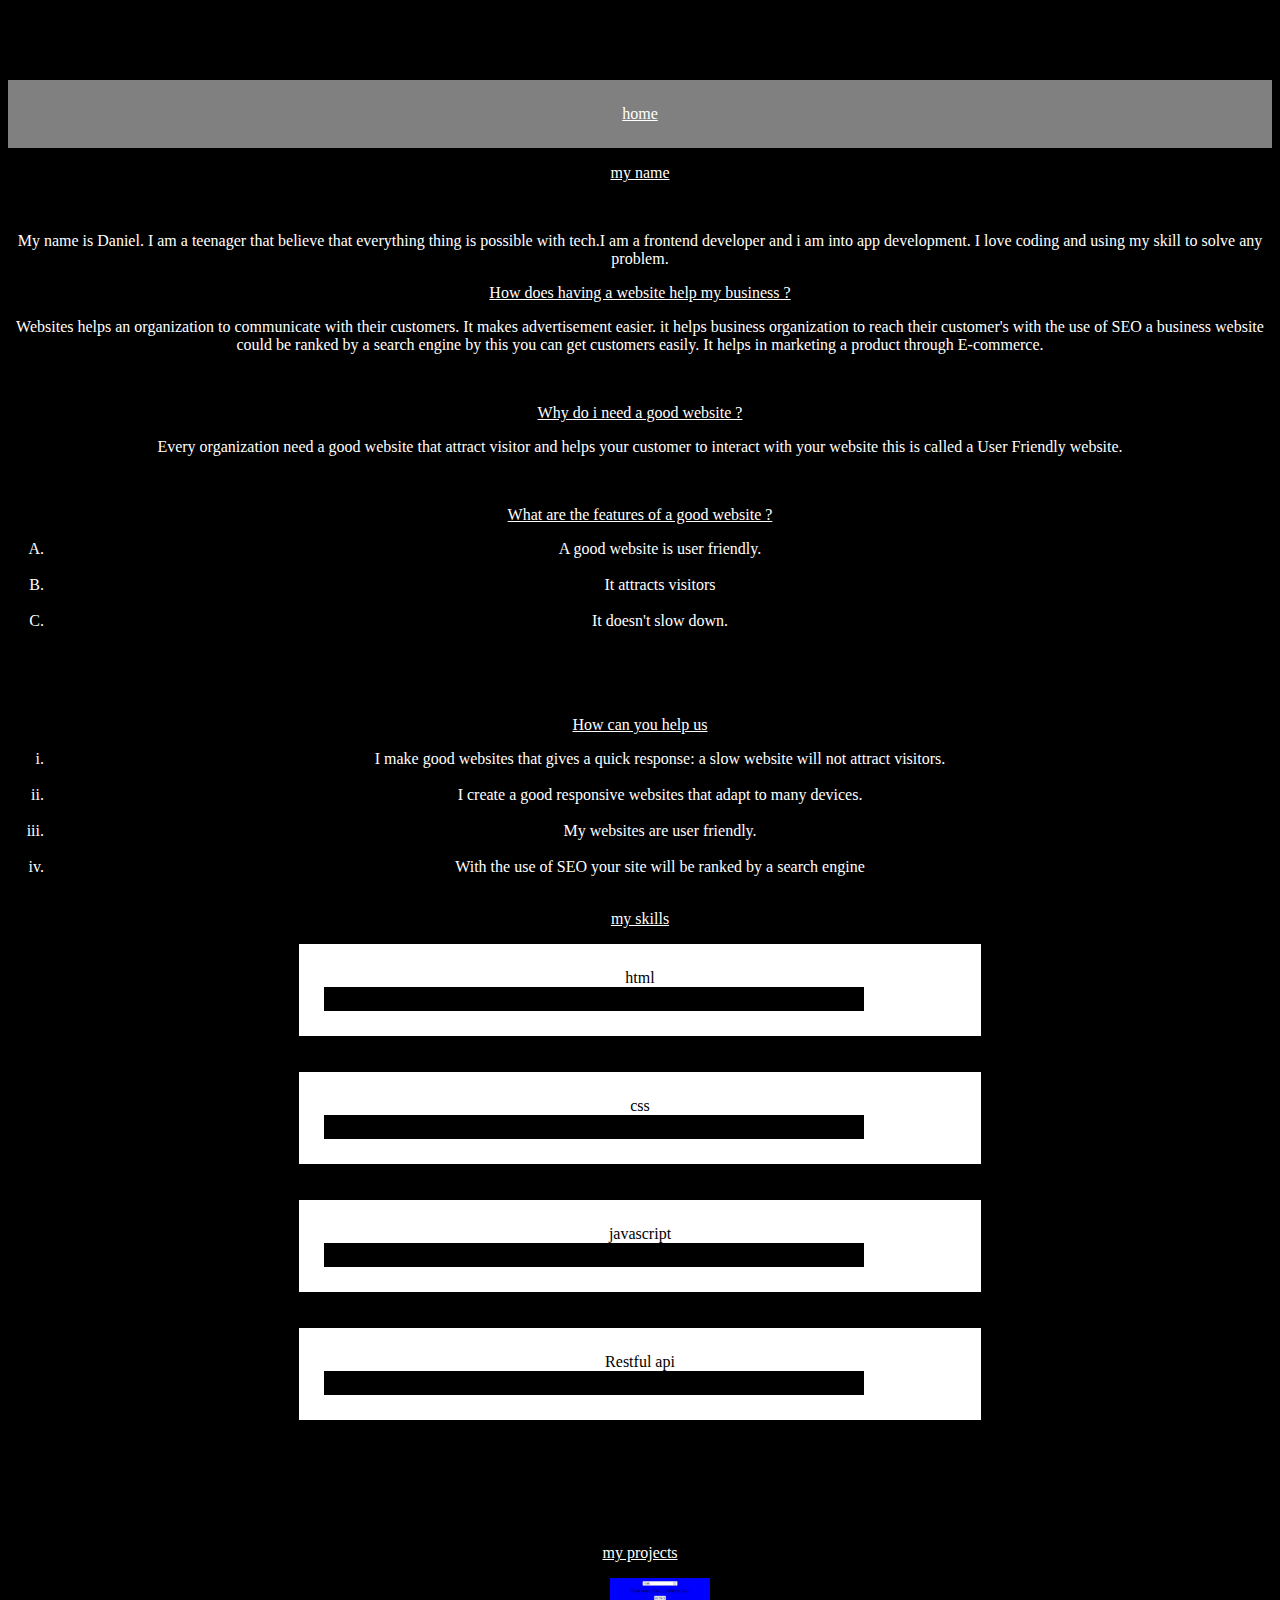
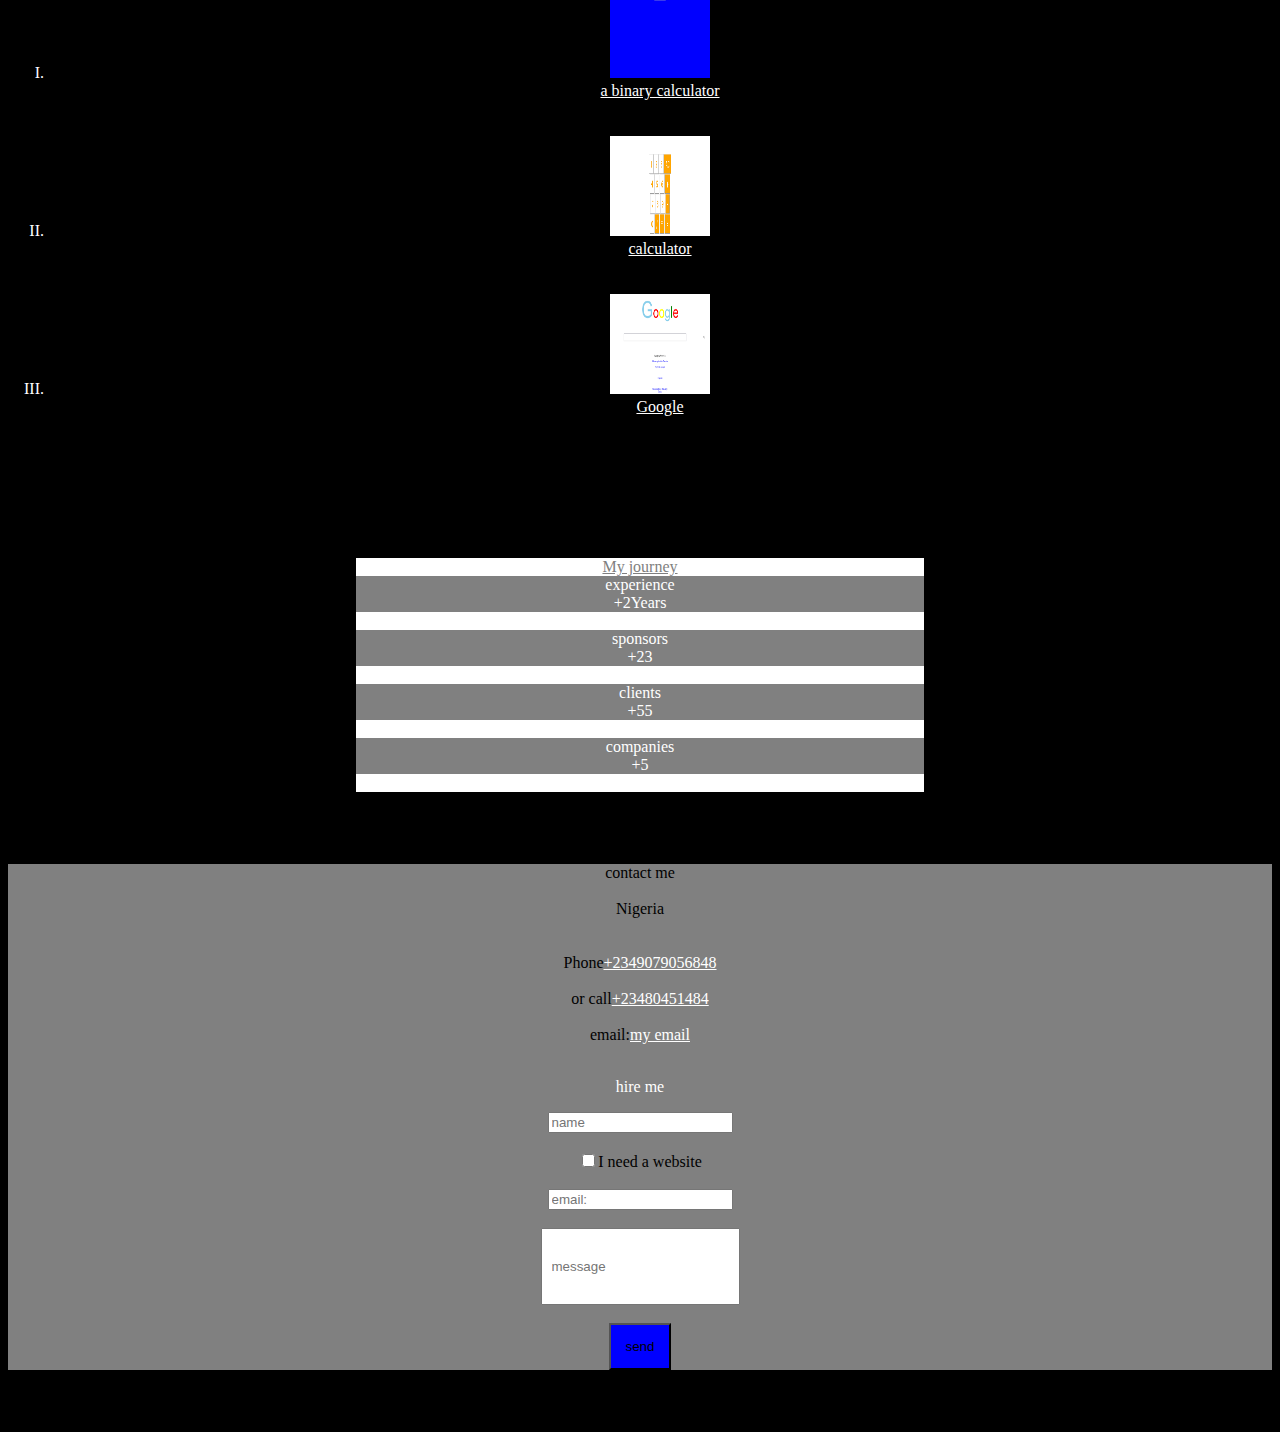
<file: index.html>
<!DOCTYPE html>
<html>
<head>
	<link rel="stylesheet" type="text/css" href="daniel.css">
	<link rel="icon" type="image" href="icon.png">
	<meta name="viewport" content="width=device-width , initial-scale=1.0">
	<title>Hire a web developer</title>
</head>
<body bgcolor="black">
<h1>My portfolio</h1>
<div class="nav">
	<a href="#container">home</a></div>
<div class="introduction">
	<p class="p">my name</p><br>
	<p>My name is Daniel. I am a teenager that believe that everything thing is possible with tech.I am a frontend developer and i am into app development. I love coding and using my skill to solve any problem.
</p>
     <p class="i">How does having a website help my business ?</p>
     <p>Websites helps an organization to communicate with their customers. It makes advertisement easier. it helps business organization to reach their customer's with the use of SEO a business website could be ranked by a search engine by this you can get customers easily. 
     It helps in marketing a product through E-commerce. </p><br>
     <p class="i">Why do i need a good website ?</p>
     <p>Every organization need a good website that attract visitor and helps your customer to interact with your website this is called a User Friendly website.</p><br>

	<p class="i">What are the features of a good website ?</p>
	<p><div class="container">
		<ol type="A">
		<li>A good website is user friendly.</li><br>
		<li>It attracts visitors </li><br>	
		<li>It doesn't slow down.</li><br>
		</ol></div>
	</p><br><br>
<p class="i"> How can you help us</p>
<div class="container">
<p><ol type="i">
	<li>I make good websites that gives a quick response: a slow website will not attract visitors. </li><br>
<li> I create a good responsive websites that adapt to many devices.</li><br>
<li>My websites are user friendly.</li><br>
<li>With the use of SEO your site will be ranked by a search engine</li><br>
</ol></p></div>
</div>
<p class="p"> my skills</p>
<div class="bar">html<div class="progress"></div></div><br><br>
<div class="bar">css<div class="progress"></div></div><br><br>
<div class="bar">javascript<div class="progress"></div></div><br><br>
<div class="bar">Restful api<div class="progress"></div></div><br><br><br><br><br><br>
<p class="p">my projects</p>
<div  class="container"><ol type="I">
<li><a  href="daniel.html" ><img src="binary.png" height="100px" width="100px"><br> a binary calculator</a></li><br><br>
<li><a href="calculator.html"><img src="calculator.png" height="100px" width="100px"><br>calculator</li></a><br><br>
<li><a href="google.html"><img src="google.png" height="100px" width="100px"><br>Google</li></a><br>
</ol></div><br><br>
<br><br><br><br>

<div class="myskill">My journey<div class="mykill">
experience<br>+2Years	
</div><br>
<div class="mykill">
sponsors<br>+23	
</div>
<br><div class="mykill">
clients<br>+55	
</div><br>

<div class="mykill">
companies<br>+5	
</div><br>


</div><br><br><br><br>

<div class="downav">
	contact me <br>
	<br>Nigeria<br><br>
	<br>Phone<a href=tel:+2349079056848>+2349079056848</a><br><br>
	or call<a href="tel:+23480451484">+23480451484</a><br>
	<br>email:<a href="https://www.blessingnvene412@gmail.com">my email</a><br><br>
	<p>hire me</p>
	<form name="form" 
	action="https://www.blessingnvene412@gmail.com"
	onsubmit="return check()" 
	method="post">
		<input type="text" placeholder="name" name="name"><br><br>
		<input type="checkbox" >I need a website<br><br>
		<input type="email" placeholder="email:" name="email"><br><br>
		<input type="text" placeholder="message" style="padding: 29px 9px;" id="text" name="text"><br><br>
		<input type="submit" value="send" style="padding: 14px 15px; background-color: blue;">
	</form>
	  
</div><br><br><br>

	<script type="text/javascript">
		function check(){
		let name=document.forms["form"]["name"].value;
		let email=document.forms["form"]["email"].value;
		let text=document.forms["form"]["text"].value;

		
		if (name=="" && email=="" && text=="") {
			event.preventDefault()
			alert("Error: the form is empty")

		}
if (name=="" || email=="" || text=="") {
			event.preventDefault()
			alert("Error: an empty field")

		}

		}
	</script>

</body>
</html>
</file>
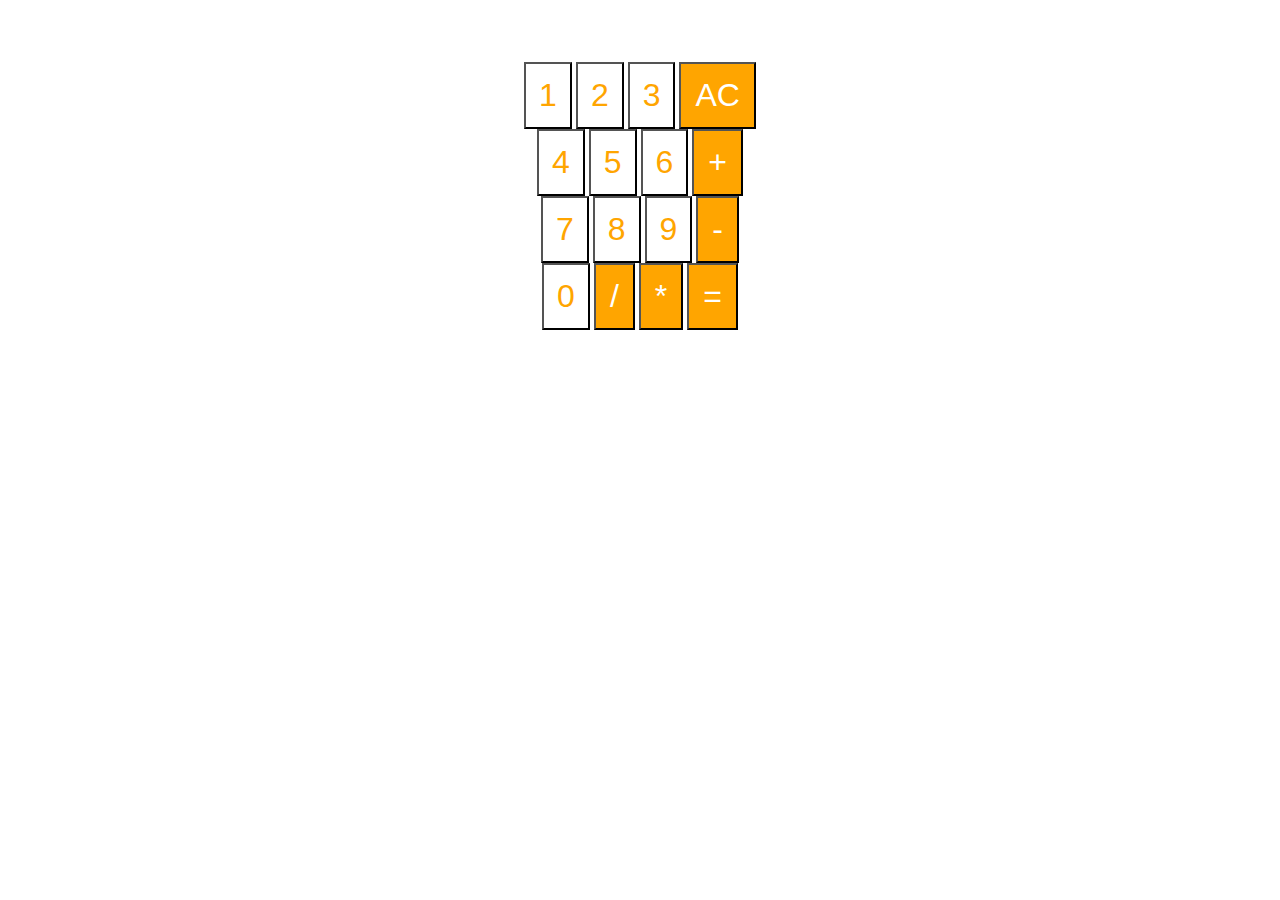
<file: calculator.html>
<!DOCTYPE html>
<html>
<head>
	<title>calculator</title>
	<meta name="viewport" content="width=device-width initial scale=1.0">
<style type="text/css">
	#btn{
		color: orange;
		background-color: white;
		padding: 13px;
		font-size: 32px;


}
#btn1{
	color:white;
	background-color: orange;
	padding:13px 14px;
	font-size: 32px ;
}
.class1{
	background-color:white;
	color:orange; 
}
.class2{
	background-color: orange;
	color: white;
}
body{
	object-position: center;
	align-content: center;
}
#screen{
	border:2px black;
	text-align: center;
	font-size: 32px;
}
.functions{
	margin: auto;
	margin-right: auto;
	margin-left: auto;
	text-align: center;
}
</style>
</head>
<body>
	<br><div id="screen"></div><br>
	<div class="functions"><br><button id="btn" onclick="one()" >1</button>
	<button id="btn" onclick="two()">2</button>
	<button id="btn" onclick="three()">3</button>
	<button id="btn1" onclick="AC()">AC</button><br>
<button id="btn" onclick="four()">4</button>
<button id="btn" onclick="five()">5</button>
<button id="btn" onclick="six()">6</button>
<button id="btn1" onclick="plus()">+</button><br>
<button id="btn" onclick="seven()">7</button>
<button id="btn" onclick="eight()" >8</button>
<button id="btn" onclick="nine()">9</button>
<button id="btn1" onclick="minus()" >-</button><br>
<button id="btn" onclick="zero()">0</button>
<button id="btn1" onclick="divide()">/</button>
<button id="btn1" onclick="multiply()">*</button>
<button id="btn1" onclick="equal()">=</button>
</div>
<script type="text/javascript">
	let screen=document.getElementById('screen');
	function one(){
		screen.innerHTML+=1;
	}
	function two(){
		screen.innerHTML+=2;
	}
	function three(){
		screen.innerHTML+=3;
	}
	function four(){
		screen.innerHTML+=4;
	}
	function five(){
		screen.innerHTML+=5;
	}
	function six(){
		screen.innerHTML+=6;
	}
	function seven(){
		screen.innerHTML+=7;
	}
	function eight(){
		screen.innerHTML+=8;
	}
	function nine(){
		screen.innerHTML+=9;
	}
	function zero(){
		screen.innerHTML+=0;
	}
	function AC(){
		screen.innerHTML=null;

	}
	function plus(){
		screen.innerHTML+= "+";
	}
	function minus(){
		screen.innerHTML+="-";
	}
	function divide(){
		screen.innerHTML+="/";
	}
	function multiply(){
		screen.innerHTML+="*";
	}
	function equal(){
		screen.innerHTML= eval(screen.innerHTML);
	}
</script>

</body>
</html>
</file>
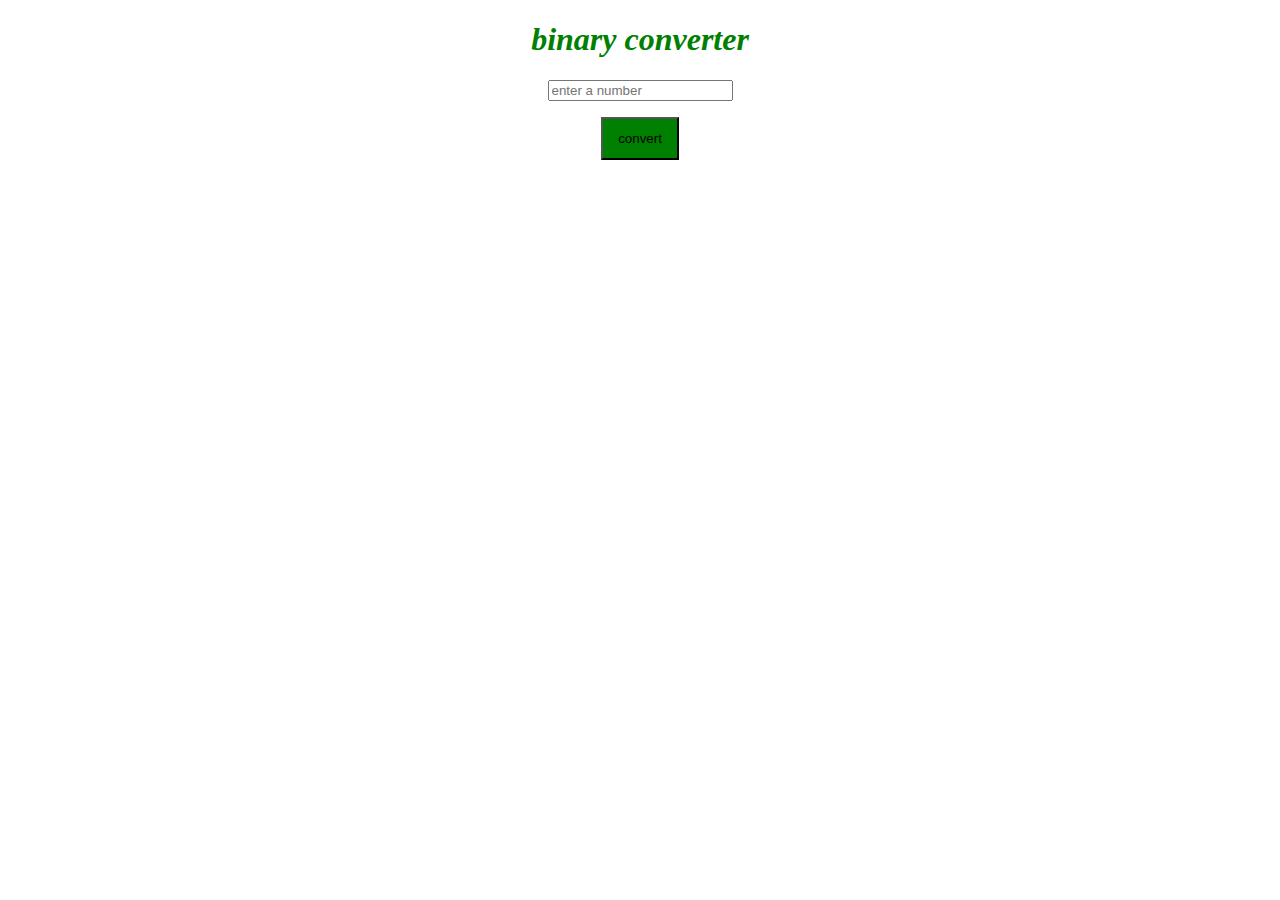
<file: daniel.html>
<!doctype html>
<!DOCTYPE html>
<html>
<head>
	<title>binary calculator</title>
	<link rel="manifest"  href="manifest.json"/>
	<meta name="viewport" content="width=device-width , initial-scale=1.0">
	<style type="text/css">
		p{
			text-align: center;

		}
		#number{
			object-position: center;
			margin: auto;
			margin-left: auto;
			margin-right: auto;
		}
		#btn{
			padding:12px 15px;
			background-color: green;
		}
		h1{
			text-align: center;
			color: green;
		}


	</style>
</head>
<body bgcolor="white">
	<h1><I>binary converter</I></h1>
	<p><input id="number" type="number" name="number" placeholder="enter a number"></p>
<p id="output"></p>
<p><button id="btn" onclick="convert()">convert</button></p>
<script type="text/javascript" src="daniel.js"></script>
</body>
</html>
</file>
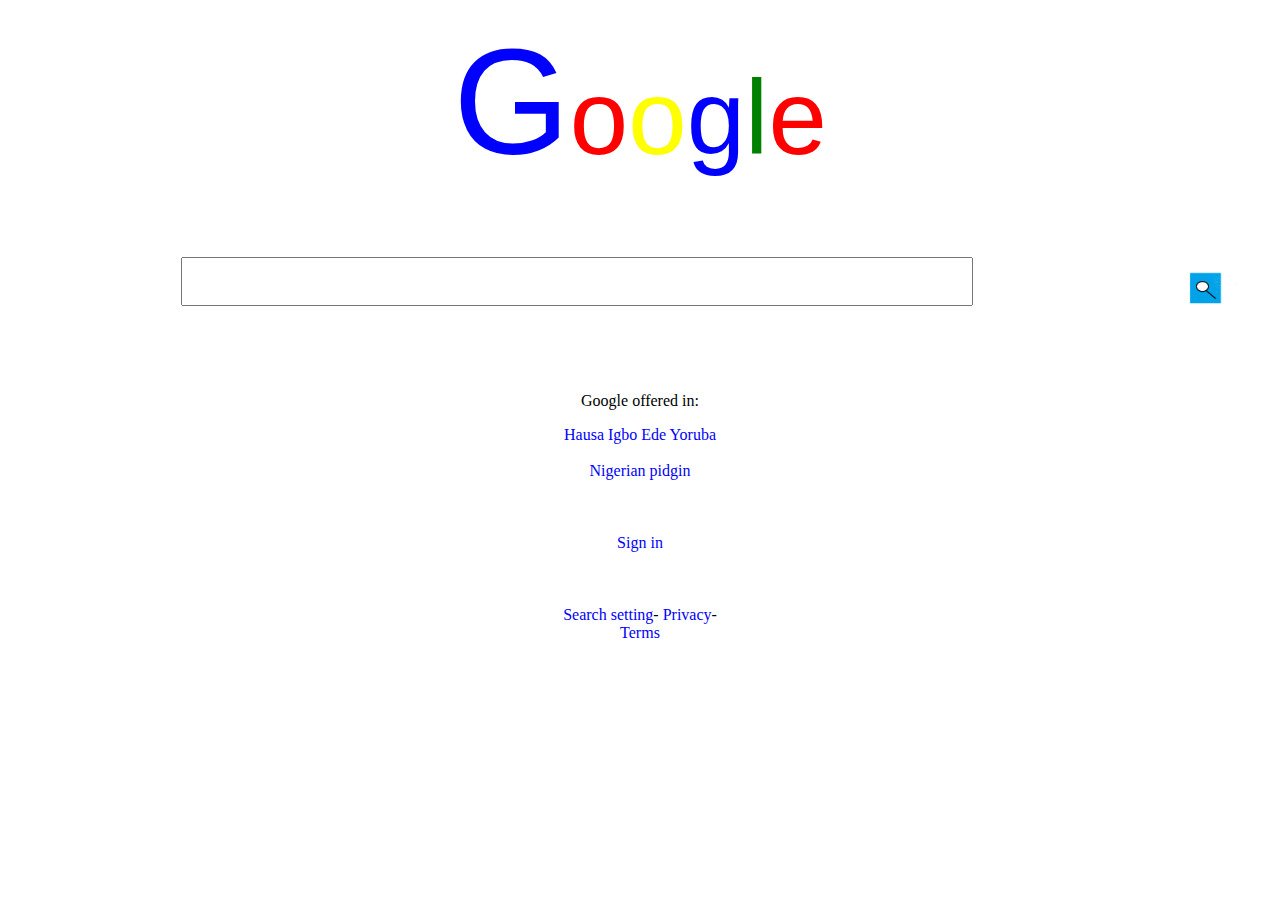
<file: google.html>
<!DOCTYPE html>
<html>
<head>
	<title>Google</title>
	<meta name="viewport" content="width=device-width , initial-scale=1.0">
	<style type="text/css">
	p{
		text-align: center;

	}
		.first{
			color:blue;
			font-size: 150px;
			font-family: sans-serif;
		}
		.second{
			color: red;
			font-size: 105px;
			text-align: center;
			font-family: sans-serif;
		}
		.third{
			color:yellow;
			font-size: 105px;
			font-family: sans-serif;
		}
		.fourth{
			color: blue;
			font-size: 105px;
			font-family: sans-serif;
		}
		.fifth{
			color: green;
			font-size: 105px;
			font-family: sans-serif;

		}
		.sixth{
			color: red;
			font-size: 105px;
			font-family: sans-serif;
		}
		#search{
			width:60%;
			height: 60%;
			border: 2px dark;
			padding: 15px;

		}
		.class{
			margin: auto;
			margin-left: auto;
			margin-right: auto;
			text-align:center; 
		}
		#btn{
			
			float: right;

		}
		
		a{
			color:blue;
			text-align: center;
			
			text-decoration-line: none;
		}
		
	</style>
</head>
<body>
	<p><span class="first">G</span><span class="second">o</span><span class="third">o</span><span class="fourth">g</span><span class="fifth">l</span><span class="sixth">e</span></p><br><br>
<div class="class">
	<p><input type="text" id="search">
		<input type="image" id="btn" src="search.png" width="10%" height="10%"> </div></p><br><br><br>
	<p>Google offered in:</p>
	<div class="class">
	<a href="#g" id=first>Hausa</a>
	<a href="#g" id=second>Igbo</a>
	<a href="#g" id=first>Ede</a>
	<a href="#g" id=first>Yoruba</a><br><br>
	<a href="#g" id=first>Nigerian</a>
	<a href="#g" id=first>pidgin</a><br><br><br><br>
     <a href="#g">Sign in</a><br><br><br><br>
     <a href="#g">Search setting</a>-
     <a href="#g">Privacy</a>-<br>
     <a href="#g">Terms</a>
</div>
</body>
</html>
</file>
<file: daniel.css>
a:not(downav){
	color: white;
	text-align: center;
}
p{
	text-align: center;
	color:white;
	}
h1{
	text-align: center;
}
.container{
	text-align: center;
	color: white;
}

.nav{

	padding: 25px;
	color:white;
	
	background-color: grey;
	text-align: center;

}
.p{
	text-decoration: underline;
}
.i{
	text-decoration:underline;
}

.bar{
background-color: white;
text-align: center;
margin: auto;
margin-left: auto;
margin-right: auto;
width: 50%;
padding: 25px;
}

@media   (max-width: 600px){
	.progress{
background-color: black;
width:50%;
padding: 12px 49px;

}
	.downav{
	text-align: center;
	background-color: grey;
	color: black;
	width: 50%;
	margin: auto;
	margin-left: auto;
	margin-right: auto;
}
}
@media   (min-width: 600px){
	.progress{
background-color: black;
width:70%;
padding: 12px 49px;

}
	
.downav{
	text-align: center;
	background-color: grey;
	color: black;
	width: 100%;
	margin: auto;
	margin-left: auto;
	margin-right: auto;

}
.myskill{
	border: 2px black;
	background-color: white;
	width: 45%;
	margin: auto;
	text-align: center;
	text-decoration: underline;
	color: grey;
	font-size: 
}
.mykill{
border: 2px black;
	background-color: grey;
	color: white;
	text-align: center;

}
</file>
